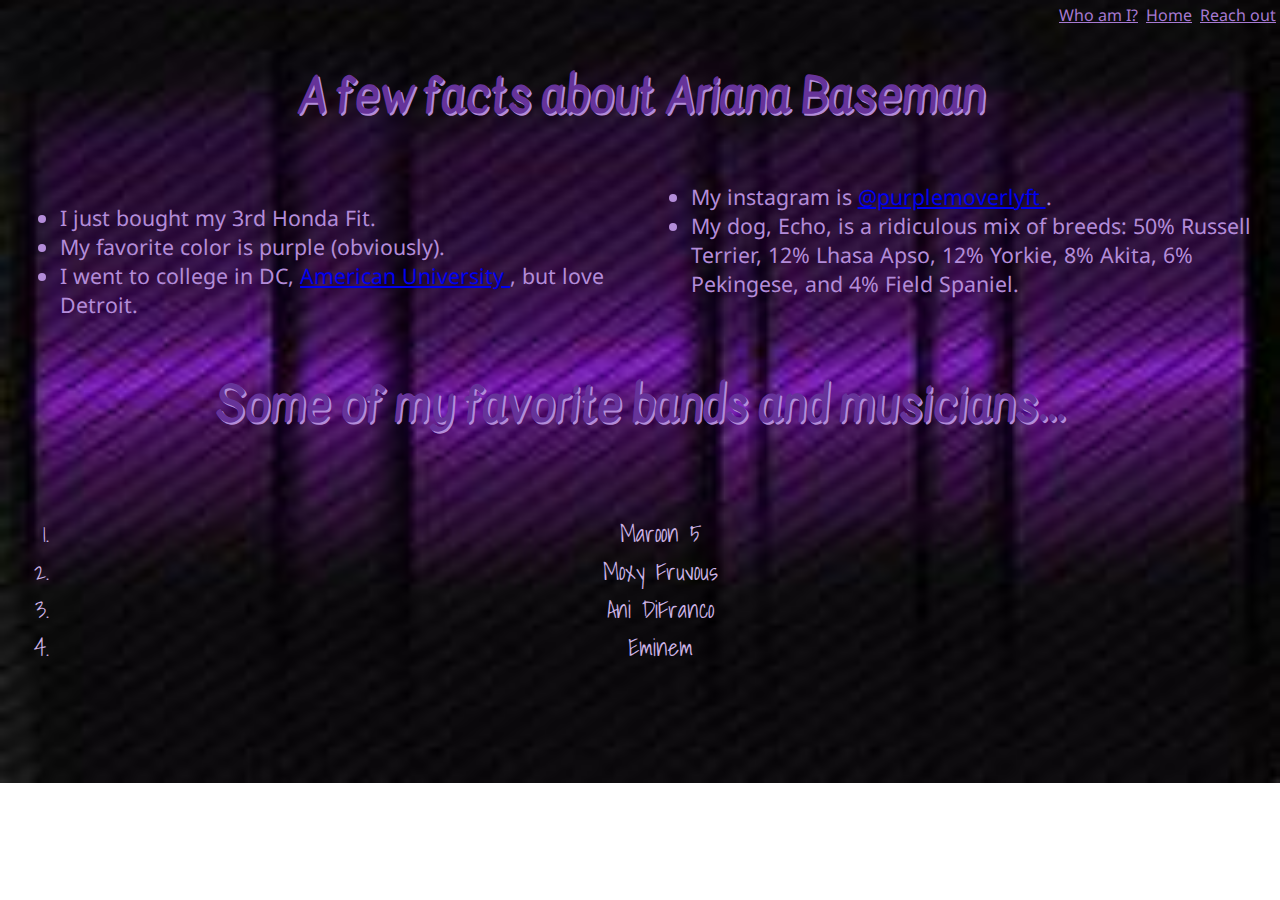
<file: about.html>
<!DOCTYPE html>
<html>
  <head>
    <meta charset="utf-8">
    <meta name="viewport" content="width=device-width=1.0">
    <title>BasemanPortfolio_About</title>
    <link href="stylesheet.css" rel="stylesheet" type="text/css" />
    <link href="https://fonts.googleapis.com/css?family=Kavivanar|Noto+Sans|Shadows+Into+Light" rel="stylesheet">
  </head>

<body>

  <div class = "links">
    <a href="about.html">Who am I?</a>
    <a href="index.html">Home</a>
    <a href="contact.html">Reach out</a>
  </div>

  <h1> A few facts about Ariana Baseman
  </h1>

  <div class = "list">
    <ul>
      <li> I just bought my 3rd Honda Fit.
      </li>
      <li> My favorite color is purple (obviously).
      </li>
      <li> I went to college in DC, <a href= "http://american.edu/"> American University </a>, but love Detroit.
      </li>
      <li> My instagram is <a href= "https://www.instagram.com/purplemoverlyft/"> @purplemoverlyft </a>.
      </li>
      <li> My dog, Echo, is a ridiculous mix of breeds: 50% Russell Terrier, 12% Lhasa Apso, 12% Yorkie, 8% Akita, 6% Pekingese, and 4% Field Spaniel.
      </li>
    </ul>
  </div>

  <h1>Some of my favorite bands and musicians...
  </h1>

  <div class = "listOrder">
    <ol>
      <li> Maroon 5
      </li>
      <li> Moxy Fruvous
      </li>
      <li> Ani DiFranco
      </li>
      <li> Eminem
      </li>
    </ol>
  </div>

</body>
</html>
</file>
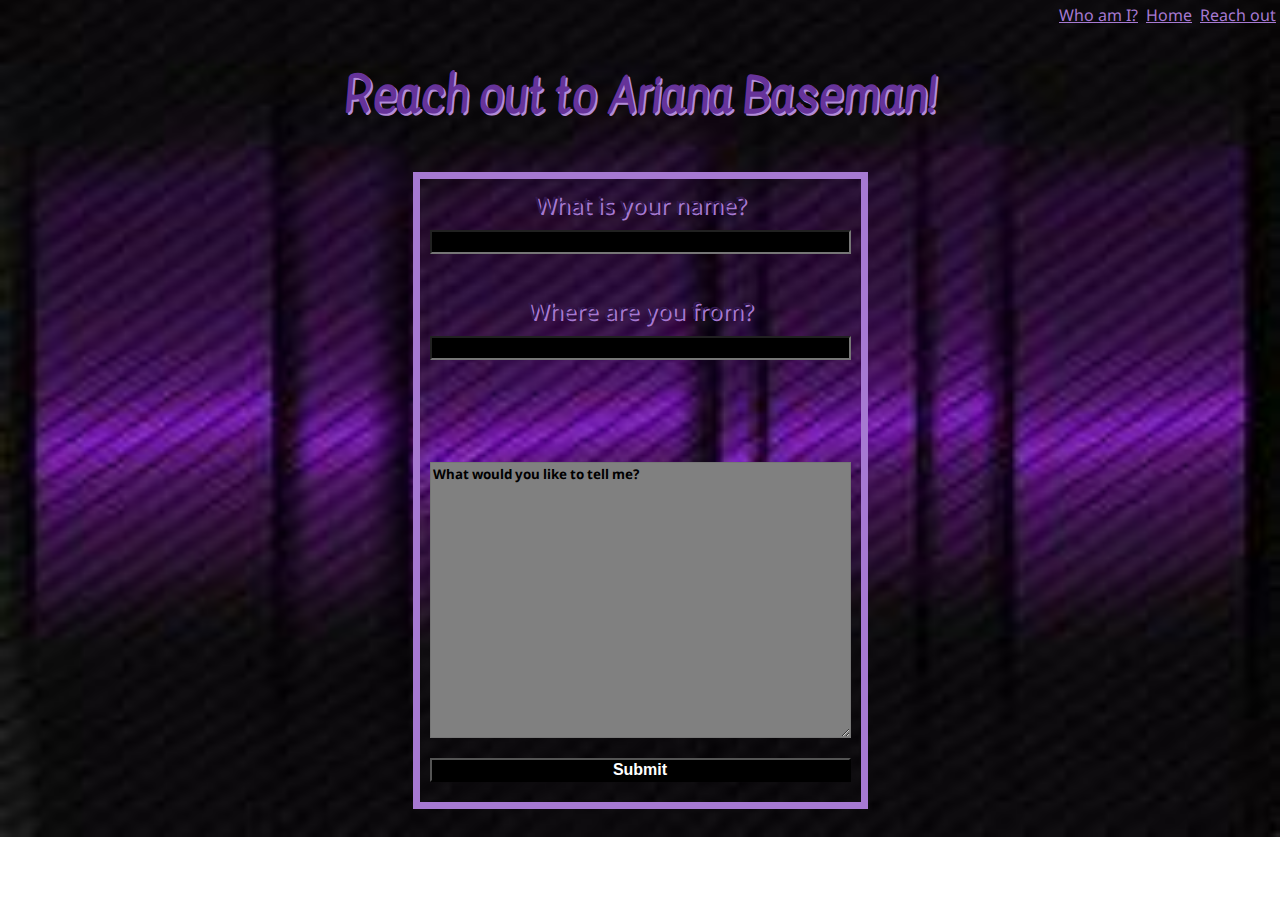
<file: contact.html>
<!DOCTYPE html>
  <html>
    <head>
      <meta charset="utf-8">
      <meta name="viewport" content="width=device-width, initial-scale=1">
      <title>BasemanPortfolio_Contact</title>
      <link href="stylesheet.css" rel="stylesheet" type="text/css" />
      <link href="https://fonts.googleapis.com/css?family=Days+One|Kavivanar|Noto+Sans|Permanent+Marker|Shadows+Into+Light" rel="stylesheet">
    </head>

    <body>

      <div class = "links">

        <a href="about.html">Who am I?</a>
        <a href="index.html">Home</a>
        <a href="contact.html">Reach out</a>
      </div>

      <h1> Reach out to Ariana Baseman!
      </h1>

      <div id="contact">
        <form action=arianamb@yahoo.com class="fullForm">
          What is your name?
        <input type="text" name="name">
        <br> Where are you from?
        <input type="text" name="location">
          <br><br>
        <textarea rows="15" cols="50">What would you like to tell me?</textarea>
        <input type="submit" value="Submit">
        </form>
      </div>

    </body>
  </html>
</file>
<file: stylesheet.css>
body {
    font-family: "Noto Sans";
    color: red;
    margin: auto;
}

.links {
  display: flex;
  flex-flow: row wrap;
  justify-content: flex-end;
}

.links a {
  color: #a679d2;
  display: flex;
  justify-content: flex-end;
  flex-direction: row;
  margin: 4px;
  font-size: 12pt;
}

a:hover {
  background-color: Plum;
}

a:visited{
  color: #e6d9f2;
}

html {
  background: url("purple_ties.jpg")
  no-repeat center center;
  background-size: cover;
}

h1 {
  color: rebeccapurple;
  text-align: center;
  font-family: 'Kavivanar', cursive;
  font-size: 35pt;
  text-shadow: 2px 2px #b38cd9;
}

.list {
  color: #b38cd9;
  text-align: left;
  font-size: 16pt;
  padding: 20px;
  column-count: 2
}

h3 {
  color: #9500ff;
  padding-left: 30px;
  padding-right: 30px;
  text-align: center;
  font-family: 'Kavivanar', cursive;
  font-size: 35pt;
  text-shadow: 4px 2px rebeccapurple;
  text-decoration: underline;
  font-weight: bolder;
  margin-bottom: 0px;
  margin-top: 30px;
}

.listOrder {
  color: #ccb3e6;
  text-align: center;
  font-size: 18pt;
  padding: 20px;
  font-family: 'Shadows Into Light', cursive;
}

.aboutMe {
  display: inline-block;
  font-size: 17pt;
  color: #9500ff;
  padding: 25px;
  font-family: 'Days One', sans-serif;
}

#contact {
  display: flex;
  justify-content: center;
  text-align: center;
  color: #33194d;
  text-shadow: 2px 2px #a679d2;
  font-size: 17pt;
  font-family: "Noto Sans";
}

.photo {
  display: flex;
  flex-direction: row;
  justify-content: space-around;
}

img {
  display: flex;
  flex-direction: row;
  justify-content: center;
  border-radius: 10px;
  box-shadow: 7px 10px #bf9fdf;
  width: 350px;
  height: 350px;
  margin: auto;
}

form {
  display: inline-block;
  margin-top: 10px;
  margin-bottom: 10px;
  padding: 10px;
  text-align: auto;
}

input {
  margin-top: 10px;
  margin-bottom: 10px;
  background-color: black;
  color: white;
  font-size: 12pt;
  font-weight: bold;
}

textarea {
  margin-top: 30px;
  margin-bottom: 10px;
  background-color: gray;
  font-family: "Noto Sans";
  font-weight: bold;
}

.fullForm {
  border: solid #a679d2 7px;
  padding: 10px;
  display: flex;
  justify-content: center;
  flex-direction: column;
}

@media screen and (max-width:768px) {
  .links a{
    display: flex;
    flex-direction: column;
    align-content: flex-start;
    align-items: flex-start;
    flex-wrap: wrap;
}

.photo {
  flex-direction: column;
  align-items: center;
  align-content: center;
  margin: auto;
    }

nav {
  float: left;
  width: 25%;
}

section {
  margin-left: 25%;
}
}
</file>
